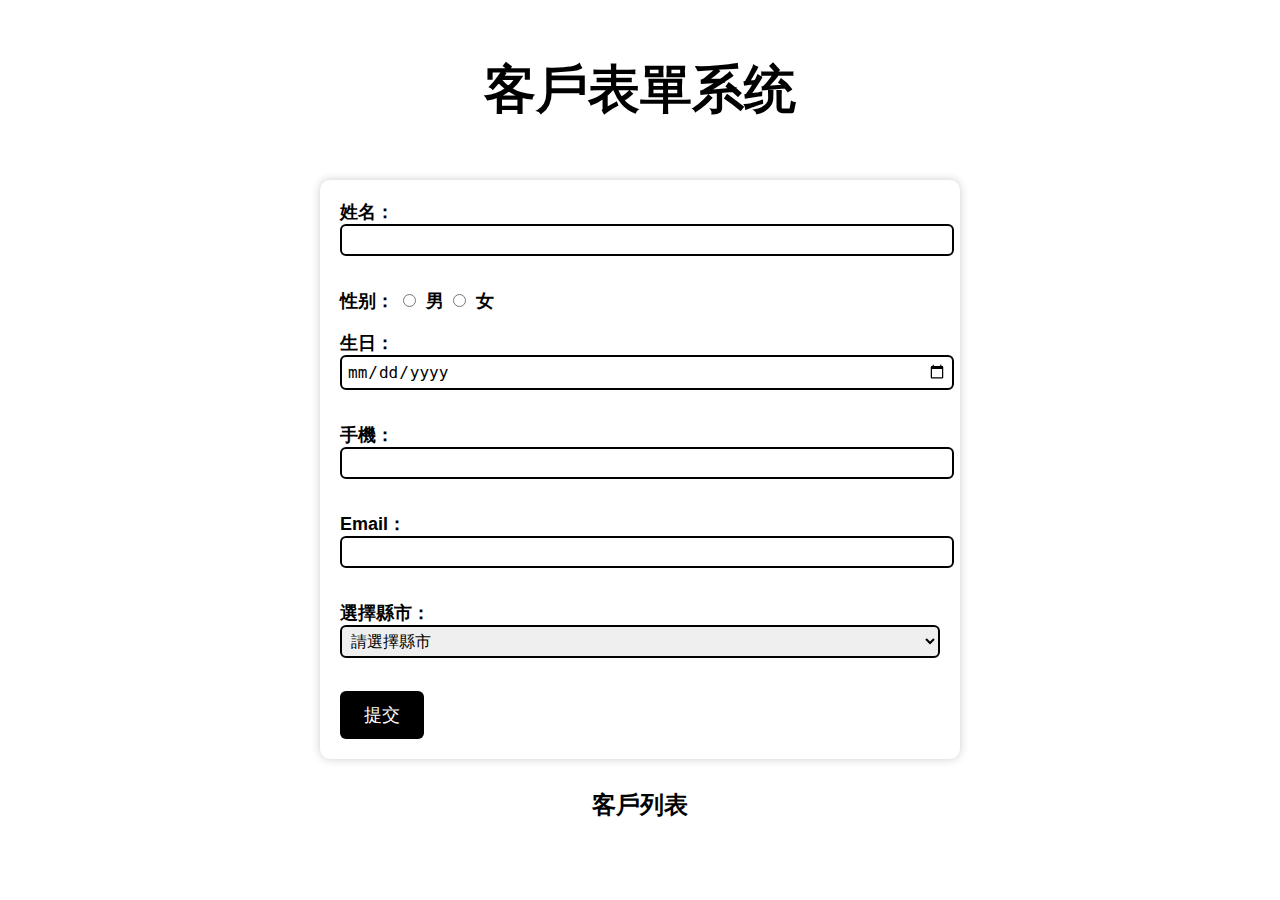
<file: index.html>
<!DOCTYPE html>
<html lang="en">
<head>
    <meta charset="UTF-8">
    <meta name="viewport" content="width=device-width, initial-scale=1.0">
    <title>客户表单系统</title>
    <style>
        /* 共用的 CSS 樣式 */
        body {
            font-family: "Arial", sans-serif;
            background-color: #ffffff;
            color: #000000;
            margin: 0;
            padding: 0;
        }

        h1 {
            text-align: center;
            padding: 20px;
            font-size: 52px;
        }

        .form-container {
            background-color: #ffffff;
            margin: 0 auto;
            padding: 20px;
            border-radius: 10px;
            box-shadow: 0 0 10px rgba(0, 0, 0, 0.2);
            max-width: 600px;
        }

        form {
            text-align: left;
        }

        label {
            font-weight: bold;
            font-size: 18px;
        }

        input[type="text"],
        input[type="email"],
        input[type="tel"],
        input[type="date"],
        select {
            width: 100%;
            padding: 5px;
            margin-bottom: 15px;
            border: 2px solid #000000;
            border-radius: 6px;
            font-size: 16px;
            transition: border-color 0.3s ease;
        }

        input[type="text"]:focus,
        input[type="email"]:focus,
        input[type="tel"]:focus,
        input[type="date"]:focus,
        select:focus {
            border-color: #007BFF;
        }

        input[type="radio"] {
            margin-right: 5px;
        }

        button {
            background-color: #000000;
            color: #ffffff;
            border: none;
            padding: 12px 24px;
            border-radius: 6px;
            cursor: pointer;
            font-size: 18px;
            transition: background-color 0.3s ease;
        }

        button:hover {
            background-color: #333333;
        }

        #customer-list {
            margin: 30px auto;
            max-width: 600px;
            text-align: center;
        }

        ul {
            list-style-type: none;
            padding: 0;
        }

        li {
            border: 2px solid #000000;
            border-radius: 8px;
            padding: 12px;
            margin-bottom: 10px;
            background-color: #ffffff;
            box-shadow: 0 4px 8px rgba(0, 0, 0, 0.1);
            transition: box-shadow 0.3s ease;
            font-size: 16px;
        }

        li:hover {
            box-shadow: 0 6px 12px rgba(0, 0, 0, 0.2);
        }

        /* 使用媒體查詢進行響應式設計 */
        @media (max-width: 600px) {
            /* 當螢幕寬度小於或等於 768px 時的樣式 */
            .form-container {
                padding: 10px;
            }
            input[type="text"],
            input[type="email"],
            input[type="tel"],
            input[type="date"],
            select {
                padding: 8px;
                font-size: 14px;
            }
            button {
                padding: 10px 20px;
                font-size: 16px;
            }
        }
    </style>
</head>
<body>
    <h1>客戶表單系统</h1>
    <div class="form-container">
        <form id="customer-form" onsubmit="return submitForm()">

            <!-- 表单内容 -->
            <label for="name">姓名：</label>
            <input type="text" id="name" required><br><br>

            <label>性别：</label>
            <input type="radio" id="male" name="gender" value="male">
            <label for="male">男</label>
            <input type="radio" id="female" name="gender" value="female">
            <label for="female">女</label><br><br>

            <label for="birthday">生日：</label>
            <input type="date" id="birthday" required><br><br>

            <label for="phone">手機：</label>
            <input type="tel" id="phone" pattern="^\d{10}$" required><br><br>

            <label for="email">Email：</label>
            <input type="email" id="email" required><br><br>

            <label for="location">選擇縣市：</label>
            <select id="location" required>
                <option value="" disabled selected>請選擇縣市</option>
                <optgroup label="直轄市">
                    <option value="台北市">台北市</option>
                    <option value="新北市">新北市</option>
                    <option value="桃園市">桃園市</option>
                    <option value="台中市">台中市</option>
                    <option value="台南市">台南市</option>
                    <option value="高雄市">高雄市</option>
                </optgroup>
                <optgroup label="縣">
                    <option value="新竹縣">新竹縣</option>
                    <option value="苗栗縣">苗栗縣</option>
                    <option value="彰化縣">彰化縣</option>
                    <option value="南投縣">南投縣</option>
                    <option value="雲林縣">雲林縣</option>
                    <option value="嘉義縣">嘉義縣</option>
                    <option value="屏東縣">屏東縣</option>
                    <option value="宜蘭縣">宜蘭縣</option>
                    <option value="花蓮縣">花蓮縣</option>
                    <option value="台東縣">台東縣</option>
                    <option value="澎湖縣">澎湖縣</option>
                    <option value="金門縣">金門縣</option>
                    <option value="連江縣">連江縣</option>
                </optgroup>
                <optgroup label="市">
                    <option value="基隆市">基隆市</option>
                    <option value="新竹市">新竹市</option>
                    <option value="嘉義市">嘉義市</option>
                </optgroup>
            </select><br><br>

            <button type="submit">提交</button>
        </form>
    </div>

    <div id="customer-list">
        <h2>客戶列表</h2>
        <ul id="list">
            <!-- 这里将动态添加客户列表 -->
        </ul>
    </div>

    <script>
        // JavaScript代码
        // JavaScript代码
function submitForm() {
    // 获取表单数据
    var name = document.getElementById("name").value;
    var gender = document.querySelector('input[name="gender"]:checked').value;
    var birthday = document.getElementById("birthday").value;
    var phone = document.getElementById("phone").value;
    var email = document.getElementById("email").value;
    var location = document.getElementById("location").value;

    // 创建客户信息的HTML
    var customerInfo = "<li><strong>姓名：</strong>" + name + "<br><strong>性别：</strong>" + gender + "<br><strong>生日：</strong>" + birthday + "<br><strong>手机：</strong>" + phone + "<br><strong>Email：</strong>" + email + "<br><strong>地区：</strong>" + location + "</li>";

    // 将客户信息添加到列表中
    document.getElementById("list").innerHTML += customerInfo;

    // 清空表单
    document.getElementById("customer-form").reset();

    return false; // 阻止表单的默认提交行为
}

    </script>
</body>
</html>
</file>
